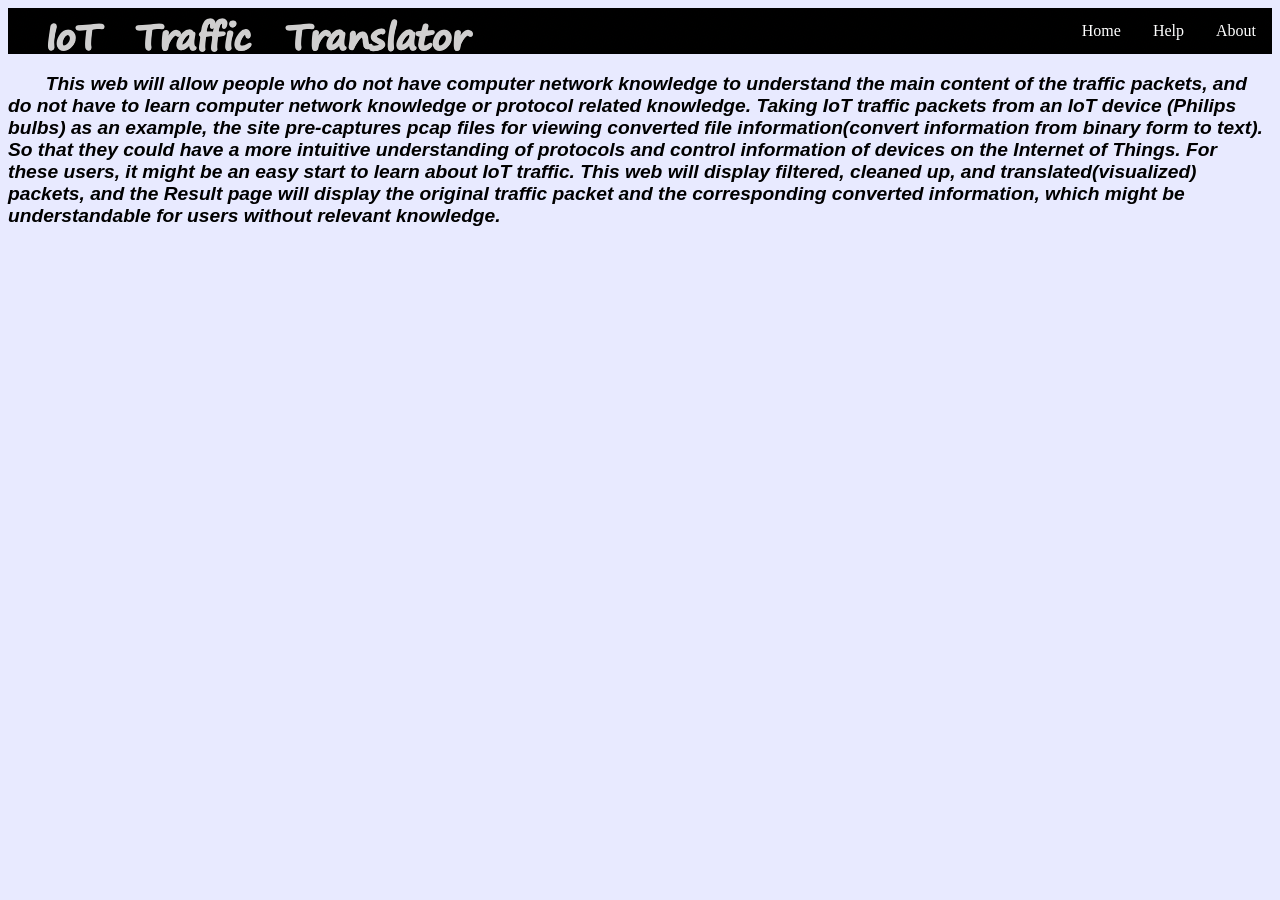
<file: templates/about.html>
<!DOCTYPE html>
<html lang="en">
<head>

    <meta charset="UTF-8">
    <title>IoT traffic translater</title>
    <link href="../static/style.css" rel="stylesheet">
    <link rel="stylesheet" href="https://cdn.staticfile.org/twitter-bootstrap/3.3.7/css/bootstrap.min.css">
	<script src="https://cdn.staticfile.org/jquery/2.1.1/jquery.min.js"></script>
	<script src="https://cdn.staticfile.org/twitter-bootstrap/3.3.7/js/bootstrap.min.js"></script>
    <style type="text/css">
        body {background-color: #E8EAFF}
        h1 {font-size: 300%}
        h1 {background-color: darkgrey}
        h1 {color: #444444}
        h1 {margin-left : 3.5in;}
        nav nav-pills {color: aquamarine}
        ul {
            list-style-type: none;
            margin: 0;
            padding: 0;
            overflow: hidden;
            background-color: #333;
            background: url("../static/3.png");
        }
        li {float: right}
        li a:hover {background-color: #111;}
        li a {
                display: block;
                color: white;
                text-align: center;
                padding: 14px 16px;
                text-decoration: none;
            }
        p.sansserif{
            font-family:Arial,Verdana,Sans-serif;
            font-style:italic;
            font-weight: bold;
            font-size: 120%;
            text-indent: 1cm
        }

</style>
</head>
<body>

<ul>
    <li><a href="/about">About</a></li>
    <li><a href="/help">Help</a></li>
    <li><a href="/">Home</a></li>
</ul>
<p class="sansserif">
    This web will allow people who do not have computer network knowledge to understand the main content of the traffic packets, and do not have to learn computer network knowledge or protocol related knowledge. Taking IoT traffic packets from an IoT device (Philips bulbs) as an example, the site pre-captures pcap files for viewing converted file information(convert information from binary form to text). So that they could have a more intuitive understanding of protocols and control information of devices on the Internet of Things.  For these users, it might be an easy start to learn about IoT traffic. This web will display filtered, cleaned up, and translated(visualized) packets, and the Result page will display the original traffic packet and the corresponding converted information, which might be understandable for users without relevant knowledge.
</p>


</body>
</html>
</file>
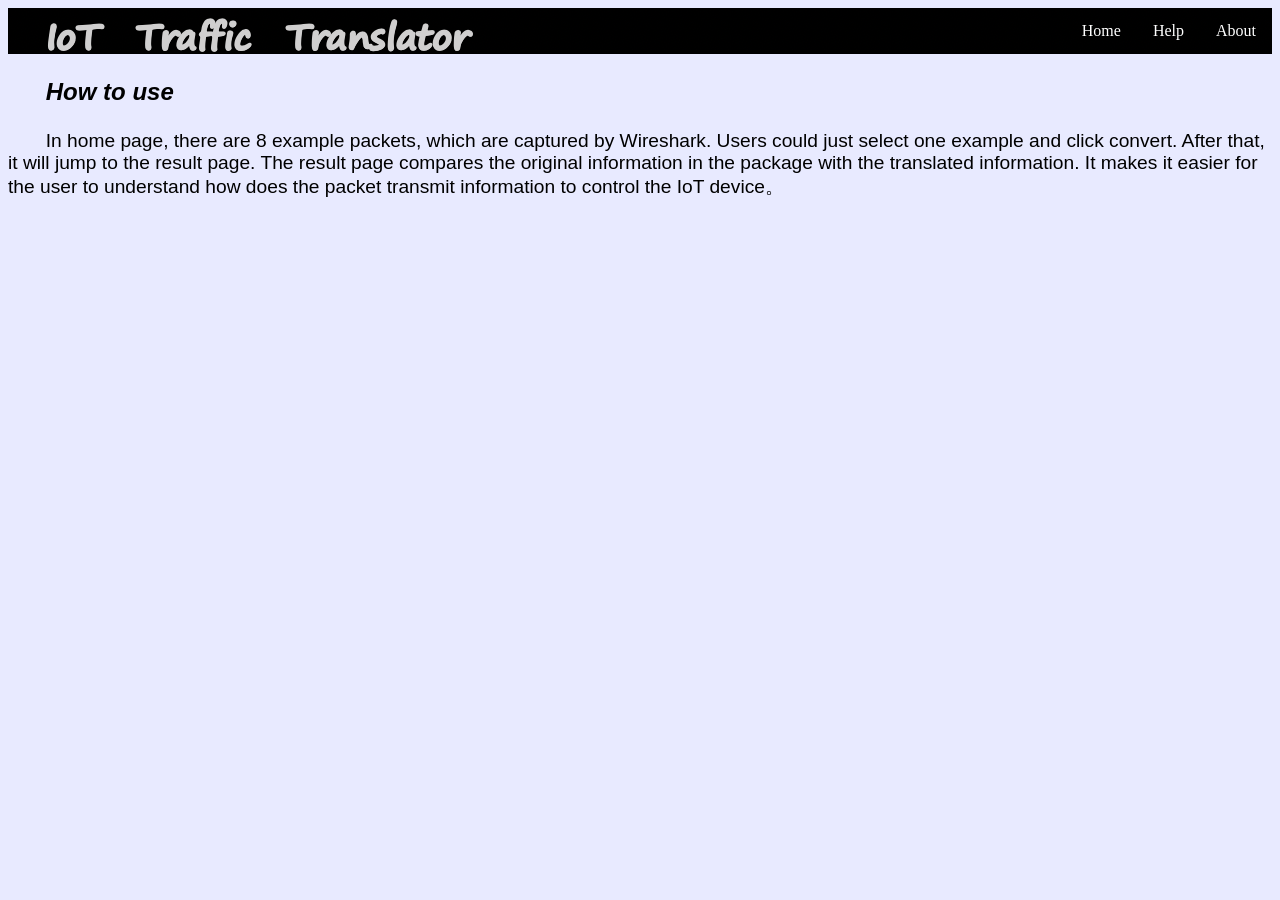
<file: templates/help.html>
<!DOCTYPE html>
<html lang="en">
<head>

    <meta charset="UTF-8">
    <title>IoT traffic translater</title>
    <link href="../static/style.css" rel="stylesheet">
    <link rel="stylesheet" href="https://cdn.staticfile.org/twitter-bootstrap/3.3.7/css/bootstrap.min.css">
	<script src="https://cdn.staticfile.org/jquery/2.1.1/jquery.min.js"></script>
	<script src="https://cdn.staticfile.org/twitter-bootstrap/3.3.7/js/bootstrap.min.js"></script>
    <style type="text/css">

        nav nav-pills {color: aquamarine}
        ul {
            list-style-type: none;
            margin: 0;
            padding: 0;
            overflow: hidden;
            background-color: #333;
            background: url("../static/3.png");
        }
        li {float: right}
        li a:hover {background-color: #111;}
        li a {
                display: block;
                color: white;
                text-align: center;
                padding: 14px 16px;
                text-decoration: none;
            }
        p.Head{
            font-family:Arial,Verdana,Sans-serif;
            font-style:italic;
            font-weight: bold;
            font-size: 150%;
            text-indent: 1cm;
        }
        p.body{
            font-family:Arial,Verdana,Sans-serif;
            /*font-style:italic;*/
            /*font-weight: bold;*/
            font-size: 120%;
            text-indent: 1cm;
        }

</style>
</head>
<body>

<ul>
    <li><a href="/about">About</a></li>
    <li><a href="/help">Help</a></li>
    <li><a href="/">Home</a></li>
</ul>

<p class="Head">
    How to use
</p>
<p class="body">
    In home page, there are 8 example packets, which are captured by Wireshark. Users could just select one example and click convert. After that, it will jump to the result page. The result page compares the original information in the package with the translated information. It makes it easier for the user to understand how does the packet transmit information to control the IoT device。
</p>
<br>
</body>
</html>
</file>
<file: static/style.css>
body {
  background-color: #E8EAFF;

}

h1, h2, h3, h4, h5, h6 {
  color: #444444;
}
</file>
